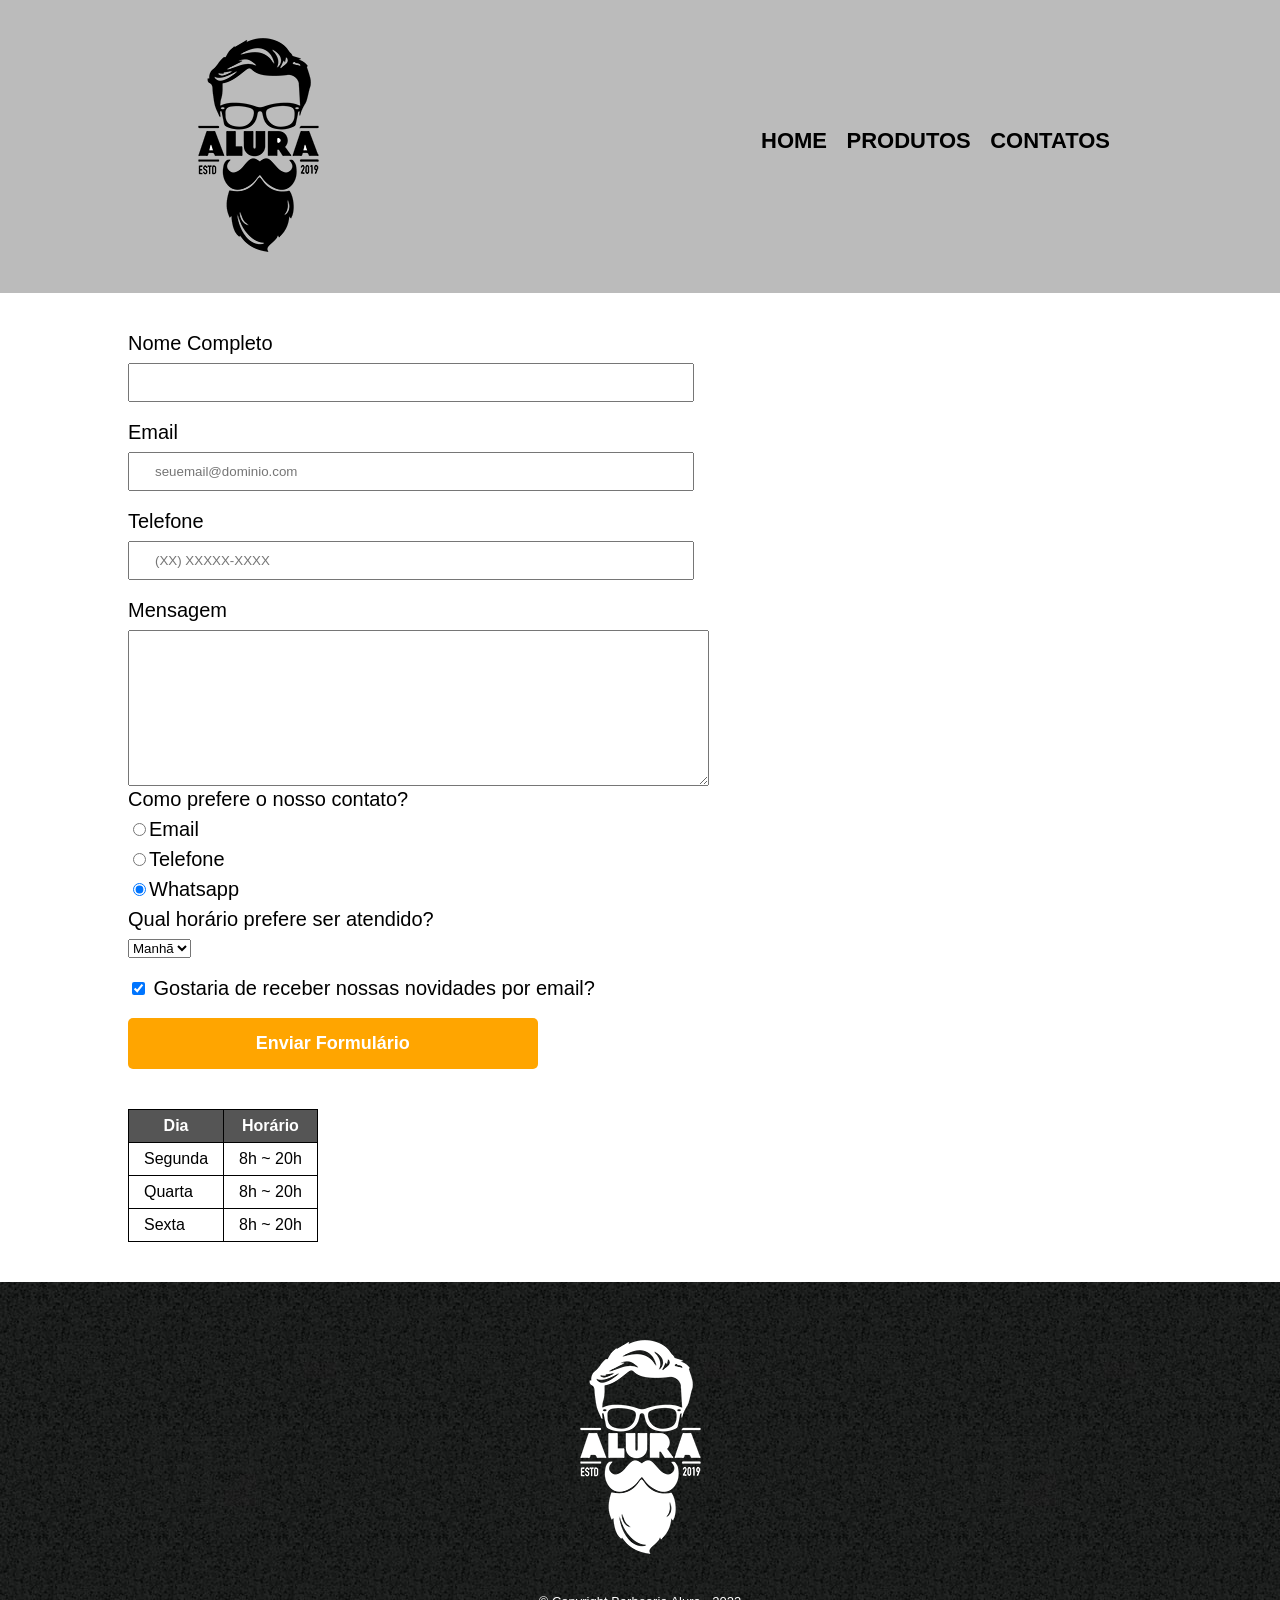
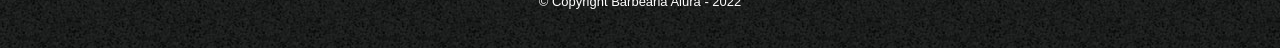
<file: html/contacts.html>
<!DOCTYPE html>
<html lang="pt-br">

<head>
    <meta charset="UTF-8">
    <meta http-equiv="X-UA-Compatible" content="IE=edge">
    <meta name="viewport" content="width=device-width, initial-scale=1.0">
    <link rel="stylesheet" href="/css/reset.css">
    <link rel="stylesheet" href="/css/style.css">
    <title>Contato - Barbearia Alura</title>
</head>

<body>
    <header>
        <div class="box">
            <h1>
                <img src="/img/logo.png" alt="Logo da Barbearia Alura">
            </h1>
            <nav>
                <ul>
                    <li><a href="/html/index.html">Home</a></li>
                    <li><a href="/html/products.html">Produtos</a></li>
                    <li><a href="/html/contacts.html">Contatos</a></li>
                </ul>
            </nav>
        </div>
    </header>
    <main>
        <form>
            <label for="fullName">Nome Completo</label>
            <input type="text" id="fullName" class="input-pattern" required>

            <label for="email">Email</label>
            <input type="email" id="email" class="input-pattern" required placeholder="seuemail@dominio.com">

            <label for="telephone">Telefone</label>
            <input type="tel" id="telephone" class="input-pattern" required placeholder="(XX) XXXXX-XXXX">

            <label for="message">Mensagem</label>
            <textarea id="message" cols="70" rows="10" required></textarea>

            <fieldset>
                <legend>Como prefere o nosso contato?</legend>
                <label for="radio-email"><input type="radio" name="contact" id="radio-email" value="Email">Email</label>


                <label for="radio-telephone"><input type="radio" name="contact" id="radio-telephone"
                        value="Telephone">Telefone</label>


                <label for="radio-whatsapp"><input type="radio" name="contact" id="radio-whatsapp" value="Whatsapp"
                        checked>Whatsapp</label>

            </fieldset>

            <fieldset>
                <legend>Qual horário prefere ser atendido?</legend>
                <select>
                    <option>Manhã</option>
                    <option>Tarde</option>
                    <option>Noite</option>
                </select>
            </fieldset>

            <label class="checkbox"><input type="checkbox" checked> Gostaria de receber nossas novidades por
                email?</label>
            <input type="submit" value="Enviar Formulário" class="send">
        </form>

        <div class="table-content">
            <table>
                <thead>
                    <tr>
                        <th>Dia</th>
                        <th>Horário</th>
                    </tr>
                </thead>
                <tbody>
                    <tr>
                        <td>Segunda</td>
                        <td>8h ~ 20h</td>
                    </tr>
                    <tr>
                        <td>Quarta</td>
                        <td>8h ~ 20h</td>
                    </tr>
                    <tr>
                        <td>Sexta</td>
                        <td>8h ~ 20h</td>
                    </tr>
                </tbody>
            </table>
        </div>
    </main>
    <footer>
        <img src="/img/logo-branco.png" alt="Logo branca da Barbearia Alura">
        <p class="copyright">&copy; Copyright Barbearia Alura - 2022</p>
    </footer>
</body>

</html>
</file>
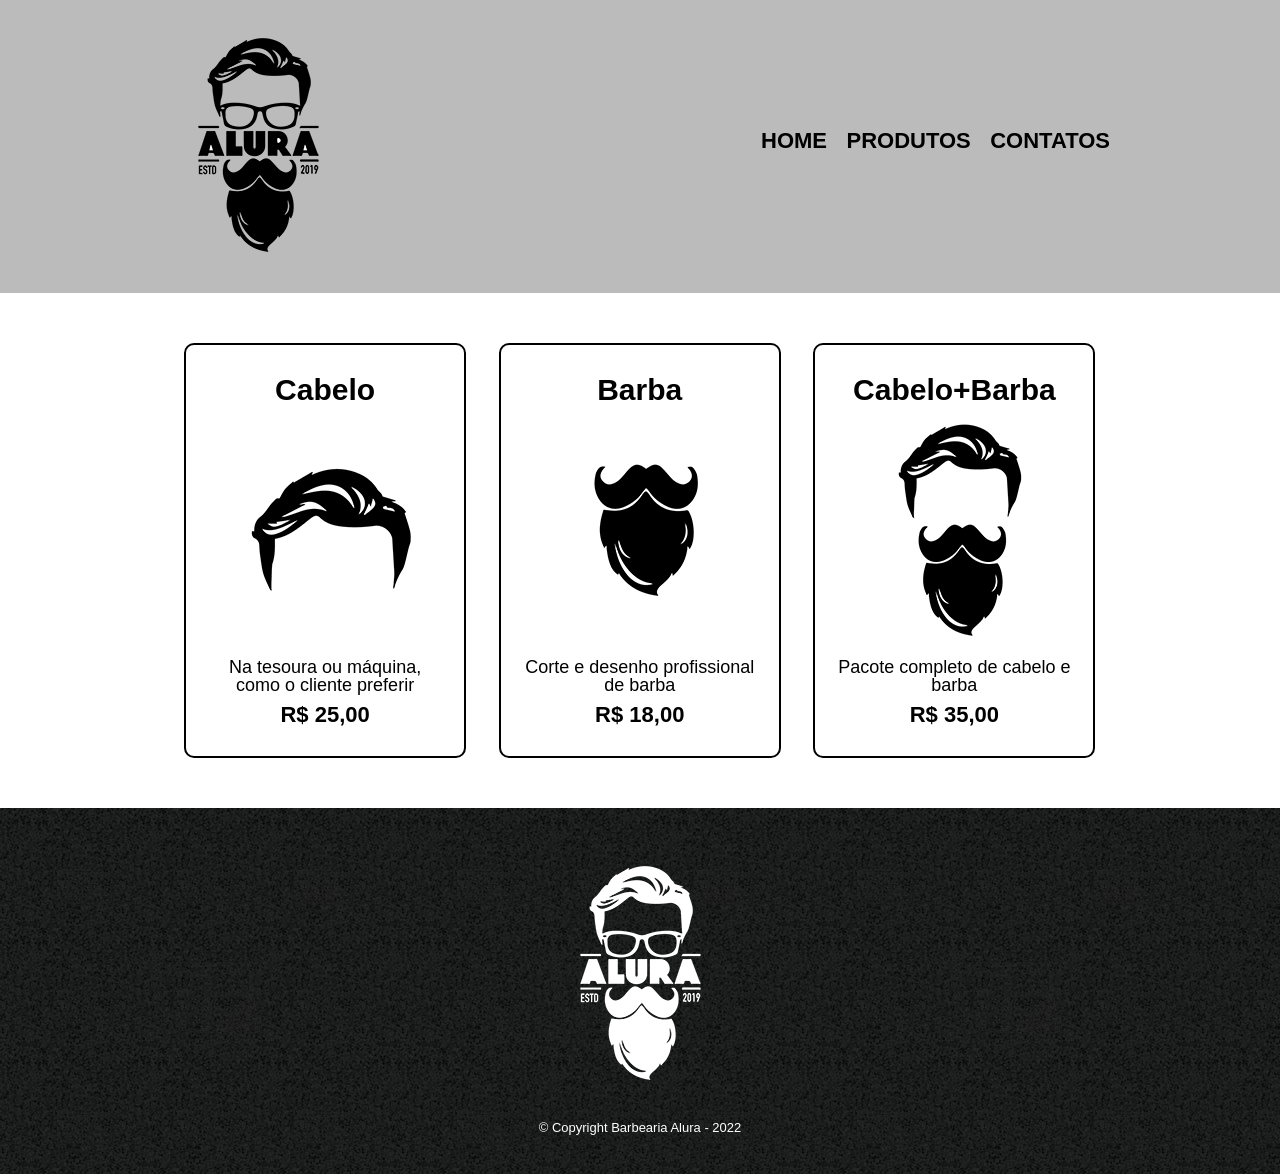
<file: html/products.html>
<!DOCTYPE html>
<html lang="pt-br">
<head>
    <meta charset="UTF-8">
    <meta http-equiv="X-UA-Compatible" content="IE=edge">
    <meta name="viewport" content="width=device-width, initial-scale=1.0">
    <link rel="stylesheet" href="/css/reset.css">
    <link rel="stylesheet" href="/css/style.css">
    <title>Produtos - Barbearia Alura</title>
</head>
<body>
    <header>
            <div class="box">
                <h1>
                    <img src="/img/logo.png" alt="Logo da Barbearia Alura">
                </h1>
                <nav>
                    <ul>
                        <li><a href="/html/index.html">Home</a></li>
                        <li><a href="/html/products.html">Produtos</a></li>
                        <li><a href="/html/contacts.html">Contatos</a></li>
                    </ul>
                </nav>
            </div>
    </header>
    <main>
        <ul class="products">
            <li>
                <h2>Cabelo</h2>
                <img src="/img/cabelo.jpg">
                <p class="product-description">Na tesoura ou máquina, como o cliente preferir</p>
                <p class="product-price">R$ 25,00</p>
            </li>
            <li>
                <h2>Barba</h2>
                <img src="/img/barba.jpg">
                <p class="product-description">Corte e desenho profissional de barba</p>
                <p class="product-price">R$ 18,00</p>
            </li>
            <li>
                <h2>Cabelo+Barba</h2>
                <img src="/img/cabelo+barba.jpg">
                <p class="product-description">Pacote completo de cabelo e barba</p>
                <p class="product-price">R$ 35,00</p>
            </li>
        </ul>
    </main>
    <footer>
        <img src="/img/logo-branco.png" alt="Logo branca da Barbearia Alura">
        <p class="copyright">&copy; Copyright Barbearia Alura - 2022</p>
    </footer>
</body>
</html>
</file>
<file: css/style.css>
body{
    font-family: 'Montserrat', sans-serif;
}

header{
    background-color: #BBBBBB;
    padding: 20px 0;
}

.box{
    width: 940px;
    position: relative;
    margin: 0 auto;
}

nav{
    position: absolute;
    top: 110px;
    right: 0;
}

nav li{
    display: inline;
    margin: 0 0 0 15px;
}

nav a{
    text-transform: uppercase;
    color: #000000;
    font-weight: bold;
    font-size: 22px;
    text-decoration: none;
}

nav a:hover{
    color: #C78C19;
}

.products{
    width: 940px;
    margin: 0 auto;
    padding: 50px 0;
}

.products li:hover{
    border-color: #C78C19;
}

.products li:hover h2{
    font-size: 34px;
}

.products li:active{
    border-color: #088C19;
}


.products li{
    display: inline-block;
    text-align: center;
    width: 30%;
    vertical-align: top;
    margin: 0 1.5%;
    padding: 30px 20px;
    box-sizing: border-box;
    border: 2px solid #000000;
    border-radius: 10px;
}

.products h2{
    font-size: 30px;
    font-weight: bold;
}

.product-description{
    font-size: 18px;
}

.product-price{
    font-weight: bold;
    font-size: 22px;
    margin-top: 10px;
}

footer{
    text-align: center;
    background: url("/img/bg.jpg");
    padding: 40px 0;
}

.copyright{
    color: #FFFFFF;
    font-size: 13px;
    margin-top: 20px;
}


form, .table-content{
    margin: 40px 10% ;
}


form label, form legend{
    display: block;
    font-size: 20px;
    margin: 0 0 10px;
}

.input-pattern{
    display: block;
    margin: 0 0 20px;
    padding: 10px 25px;
    width: 50%;
}

.checkbox{
    margin: 20px 0;
}

.send{
    width: 40%;
    padding: 15px 0;
    background: orange;
    color: white;
    font-weight: bold;
    font-size: 18px;
    border: none;
    border-radius: 5px;
    transition: 1s all;
}

.send:hover{
    background: darkorange;
    cursor: pointer;
    transform: scale(1.2);
}

table{
    margin: 20px 0 40px;
}

thead{
    background: #555555;
    color: white;
    font-weight: bold;
}

td, th{
    border: 1px solid #000000;
    padding: 8px 15px;
}

/* CSS da Página Inicial*/

.scissors{
    width: 100%;
}

.main{
    padding:  3em 0;
    background: #FEFEFE;
    width: 940px;
    margin: 0 auto;
}

.main-title{
    text-align: center;
    font-size: 2em;
    margin: 0 0 1em;
    clear: left;
}

.itens:before{
    content: "★";
}

.main p{
    margin: 0 0 1em;
}

.main strong{
    font-weight: bold;
}

.main em{
    font-style: italic;
}

.itens{
    line-height: 1.5;
}

.itens:first-child{
    font-weight: bold;
}

.content-benefits{
    width: 640px;
    margin: 0 auto;
}

.benefits{
    padding: 3em 0;
    background: #888888;
}

.benefits-list{
    width: 40%;
    display: inline-block;
    vertical-align: top;
}

.benefitsImg{
    width: 60%;
    box-shadow: 10px 10px 10px #000000;
}

.utensils{
    width: 25%;
    float: left;
    margin: 0 20px 20px 0;
}

.map{
    padding: 3em 0;
    background: linear-gradient(#FEFEFE, #888888);
}

.map-content{
    width: 940px;
    margin: 0 auto;
}

.map p{
    padding: 0 0 2em;
    text-align: center;
}

.video{
    width: 560px;
    margin: 2em auto;
}

@media screen and (max-width: 400px){
    .box, .main, .content-benefits, .map-content, .video{
        width: auto;
    }

    h1{
        text-align: center;
    }

    nav{
        position: static;
    }
    .benefits-list, .benefitsImg{
        width: 100%;
    }
}
</file>
